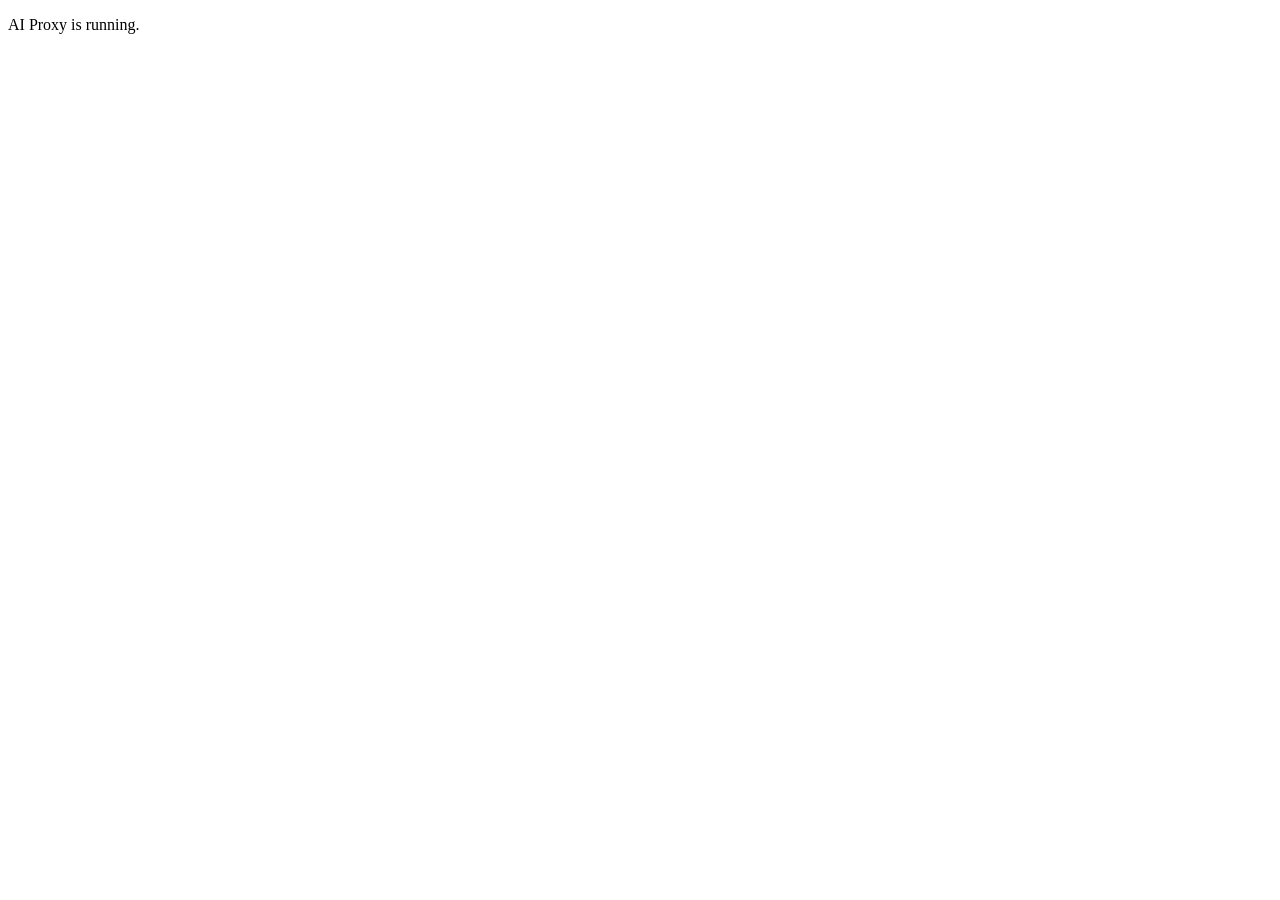
<file: ai-extension/proxy/index.html>
<!DOCTYPE html>
<html lang="en">
<head>
  <meta charset="UTF-8" />
  <title>AI Proxy</title>
</head>
<body>
  <p>AI Proxy is running.</p>
  <script>
    // Handle CORS preflight and POST requests via URL params
    // Usage: fetch this page with ?msg=hello&key=YOUR_GROQ_KEY
    // Returns JSON: { reply: "..." }

    async function handleRequest() {
      const params = new URLSearchParams(window.location.search);
      const msg = params.get("msg");
      const key = params.get("key");

      if (!msg || !key) return;

      try {
        const res = await fetch("https://api.groq.com/openai/v1/chat/completions", {
          method: "POST",
          headers: {
            "Content-Type": "application/json",
            "Authorization": `Bearer ${key}`
          },
          body: JSON.stringify({
            model: "llama3-8b-8192",
            messages: [{ role: "user", content: msg }]
          })
        });

        const data = await res.json();
        const reply = data.choices?.[0]?.message?.content ?? "No response.";

        // Write result to page so extension can read it
        document.getElementById("result").textContent = JSON.stringify({ reply });
      } catch (e) {
        document.getElementById("result").textContent = JSON.stringify({ reply: "Error: " + e.message });
      }
    }

    handleRequest();
  </script>
  <pre id="result"></pre>
</body>
</html>
</file>
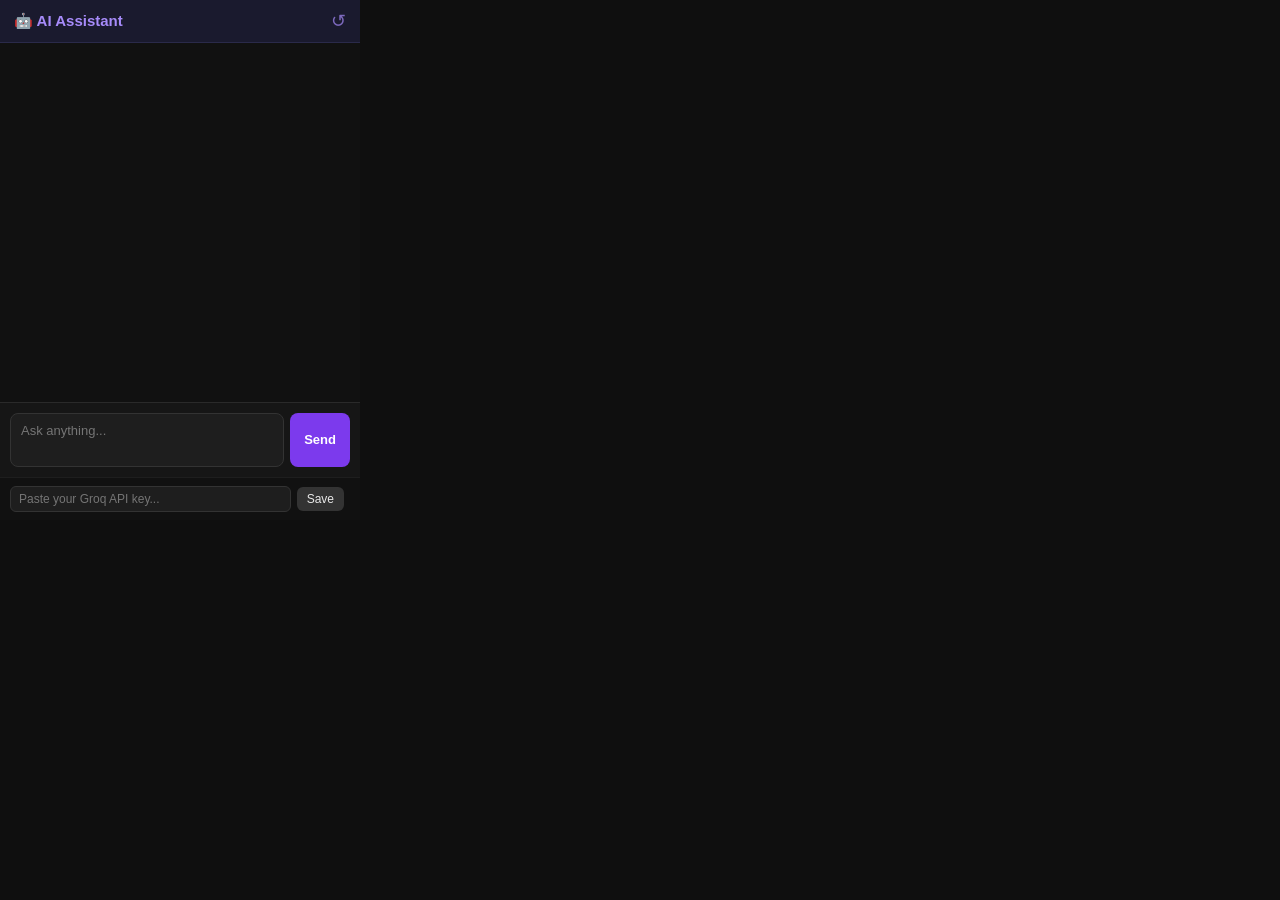
<file: ai-extension/extension/popup.html>
<!DOCTYPE html>
<html lang="en">
<head>
  <meta charset="UTF-8" />
  <link rel="stylesheet" href="style.css" />
  <title>AI Assistant</title>
</head>
<body>
  <div id="app">
    <header>
      <span>🤖 AI Assistant</span>
      <button id="clearBtn" title="Clear chat">↺</button>
    </header>

    <div id="messages"></div>

    <div id="input-area">
      <textarea id="userInput" placeholder="Ask anything..." rows="2"></textarea>
      <button id="sendBtn">Send</button>
    </div>

    <div id="key-area">
      <input type="password" id="apiKey" placeholder="Paste your Groq API key..." />
      <button id="saveKey">Save</button>
      <span id="keyStatus"></span>
    </div>
  </div>
  <script src="popup.js"></script>
</body>
</html>
</file>
<file: ai-extension/extension/style.css>
* {
  margin: 0;
  padding: 0;
  box-sizing: border-box;
}

body {
  font-family: -apple-system, "Segoe UI", sans-serif;
  font-size: 14px;
  background: #0f0f0f;
  color: #e8e8e8;
  width: 360px;
  height: 520px;
}

#app {
  display: flex;
  flex-direction: column;
  height: 100%;
}

header {
  display: flex;
  justify-content: space-between;
  align-items: center;
  padding: 10px 14px;
  background: #1a1a2e;
  border-bottom: 1px solid #2a2a4a;
  font-weight: 600;
  font-size: 15px;
  color: #a78bfa;
}

header button {
  background: none;
  border: none;
  color: #a78bfa;
  font-size: 18px;
  cursor: pointer;
  opacity: 0.7;
}

header button:hover {
  opacity: 1;
}

#messages {
  flex: 1;
  overflow-y: auto;
  padding: 12px;
  display: flex;
  flex-direction: column;
  gap: 8px;
  background: #111111;
}

.message {
  max-width: 85%;
  padding: 8px 12px;
  border-radius: 12px;
  line-height: 1.5;
  white-space: pre-wrap;
  word-break: break-word;
}

.message.user {
  background: #1e1b4b;
  color: #c4b5fd;
  align-self: flex-end;
  border-bottom-right-radius: 4px;
}

.message.assistant {
  background: #1a1a1a;
  color: #e8e8e8;
  align-self: flex-start;
  border: 1px solid #2a2a2a;
  border-bottom-left-radius: 4px;
}

#input-area {
  display: flex;
  gap: 6px;
  padding: 10px;
  background: #161616;
  border-top: 1px solid #2a2a2a;
}

#userInput {
  flex: 1;
  background: #1e1e1e;
  border: 1px solid #333;
  border-radius: 8px;
  color: #e8e8e8;
  padding: 8px 10px;
  font-size: 13px;
  resize: none;
  font-family: inherit;
  line-height: 1.4;
}

#userInput:focus {
  outline: none;
  border-color: #7c3aed;
}

#sendBtn {
  background: #7c3aed;
  color: white;
  border: none;
  border-radius: 8px;
  padding: 0 14px;
  cursor: pointer;
  font-size: 13px;
  font-weight: 600;
  transition: background 0.15s;
}

#sendBtn:hover:not(:disabled) {
  background: #6d28d9;
}

#sendBtn:disabled {
  opacity: 0.5;
  cursor: not-allowed;
}

#key-area {
  display: flex;
  align-items: center;
  gap: 6px;
  padding: 8px 10px;
  background: #111;
  border-top: 1px solid #1e1e1e;
}

#apiKey {
  flex: 1;
  background: #1e1e1e;
  border: 1px solid #333;
  border-radius: 6px;
  color: #e8e8e8;
  padding: 5px 8px;
  font-size: 12px;
}

#apiKey:focus {
  outline: none;
  border-color: #7c3aed;
}

#saveKey {
  background: #333;
  color: #e8e8e8;
  border: none;
  border-radius: 6px;
  padding: 5px 10px;
  cursor: pointer;
  font-size: 12px;
}

#saveKey:hover {
  background: #444;
}

#keyStatus {
  font-size: 11px;
  white-space: nowrap;
}

#messages::-webkit-scrollbar {
  width: 4px;
}

#messages::-webkit-scrollbar-track {
  background: transparent;
}

#messages::-webkit-scrollbar-thumb {
  background: #333;
  border-radius: 4px;
}
</file>
